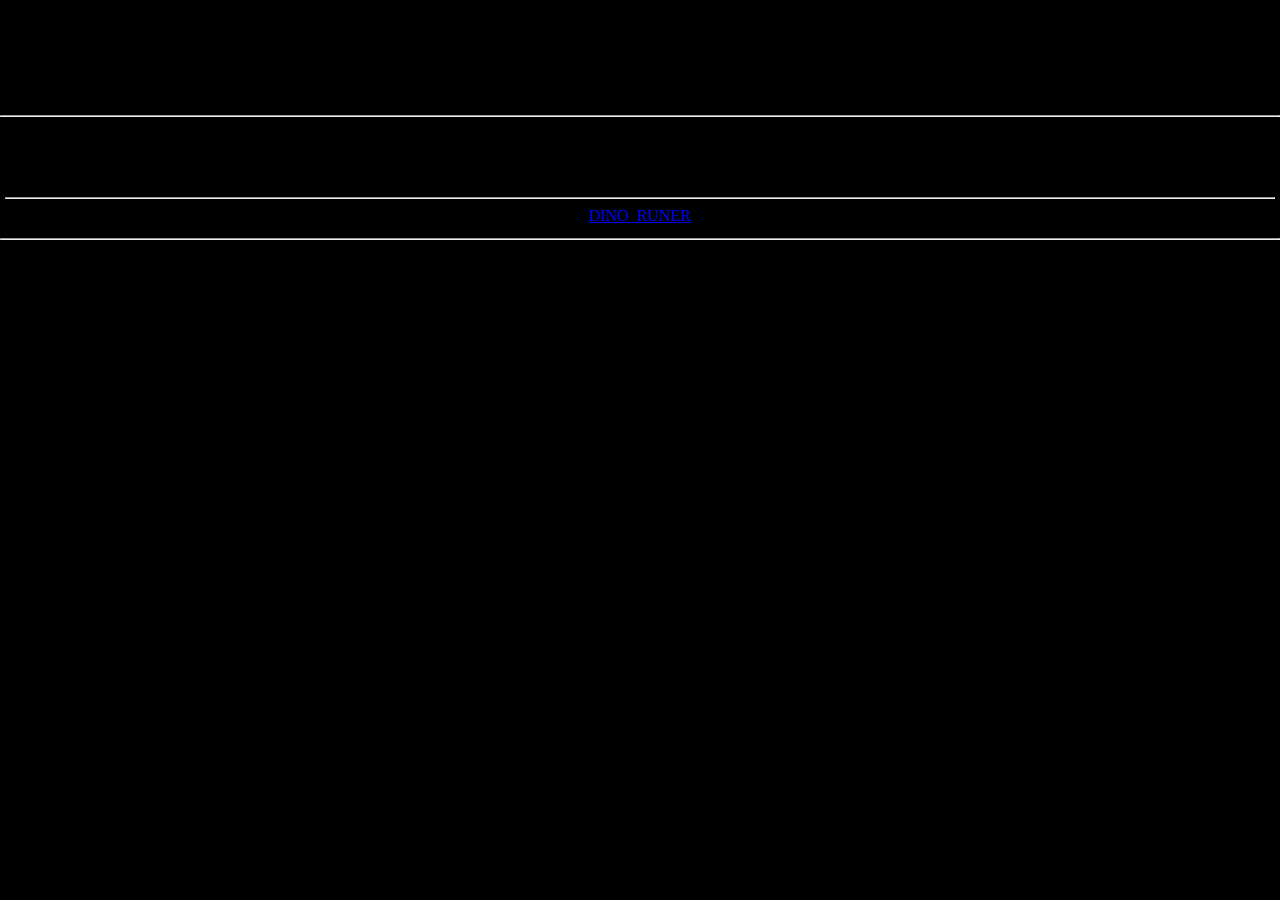
<file: index.html>
<!DOCTYPE html>
<html lang="PT-BR">

<head>
    <meta charset="UTF-8">
    <meta http-equiv="X-UA-Compatible" content="IE=edge">
    <meta name="viewport" content="width=device-width, initial-scale=1.0">
    <link rel="stylesheet" href="stile.css">
</head>

<body class="site">

    <div class="menu">
        <h2>GAMESJP</h2>
    </div>

    <hr>

    <div class="jogos">
        <h2>JOGOS</h2>
        <hr>
        <a href="runner/index.html">DINO_RUNER<a>
    </div>

    <hr>

</body>

</html>
</file>
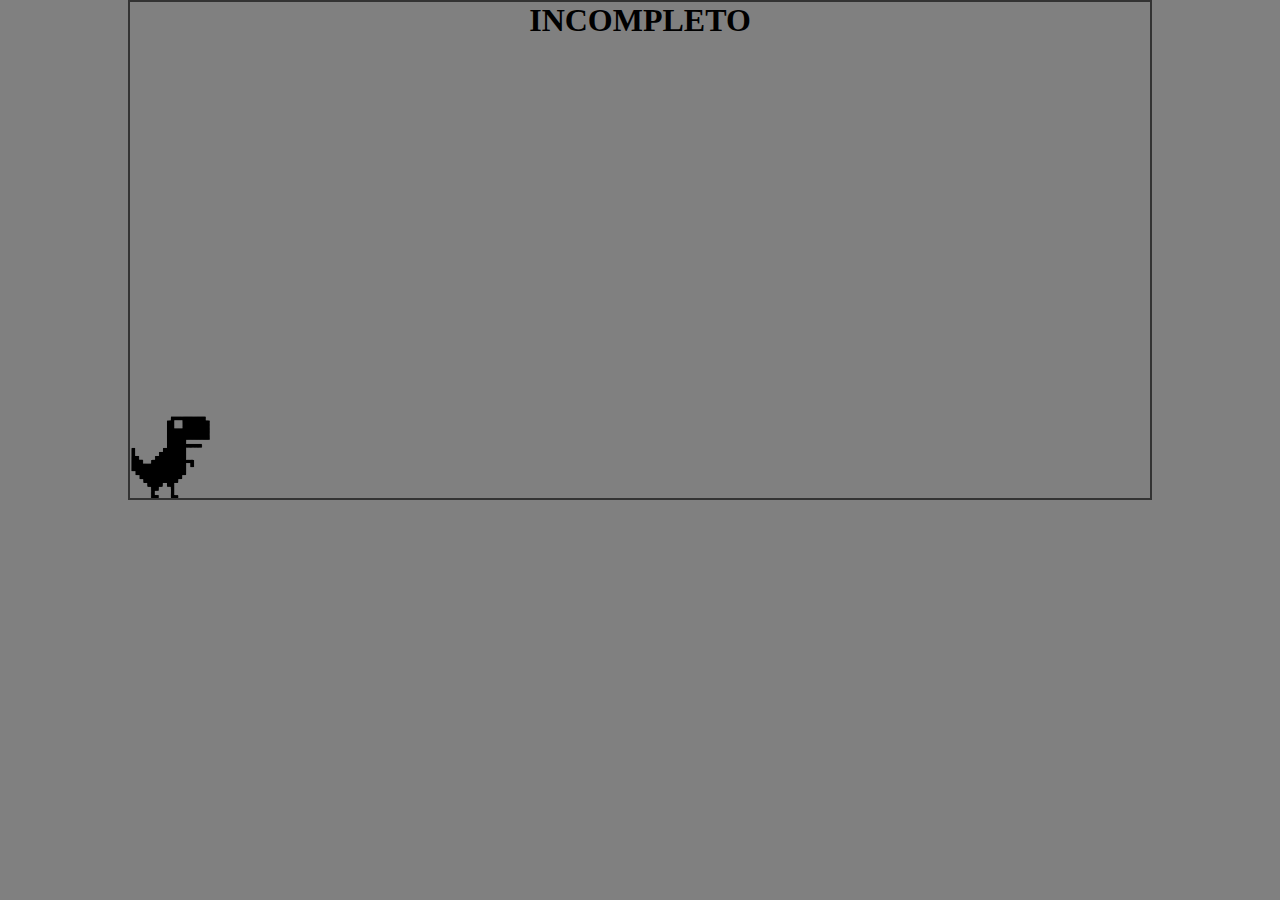
<file: runner/index.html>
<!DOCTYPE html>
<html lang="pt-br">

<head>
    <meta charset="UTF-8">
    <meta http-equiv="X-UA-Compatible" content="IE=edge">
    <meta name="viewport" content="width=device-width, initial-scale=1.0">
    <title>Dino Runer</title>
    <link rel="stylesheet" href="style.css">
    <script src="script.js" defer></script>
</head>

<body style="background-color: gray;">


    <div class="game">
        <h1 style="text-align: center;">INCOMPLETO</h1>

        <img src="imagens/Cacto.png" class="obstacle">
        <img src="imagens/dinisauro.png" class="player">
    </div>
</body>

</html>
</file>
<file: stile.css>
.site {
    background-color: black;
    margin: 0;
    text-align: center;
}

.menu {
    background-color: black;
    padding: 20px;
}

.jogos {
    background-color: black;
    padding: 5px;
}

h2 {
    animation: rgb-c 2s infinite;
}

a {
    animation: rgb-c 2s infinite;
}

@keyframes rgb-bg {

    0% {
        background-color: rgb(255, 0, 0);
    }

    20% {
        background-color: rgb(246, 255, 0);
    }

    40% {
        background-color: rgb(72, 255, 0);
    }

    60% {
        background-color: rgb(0, 251, 255);
    }

    80% {
        background-color: rgb(8, 0, 255);
    }

    100% {
        background-color: rgb(255, 0, 221);
    }
}

@keyframes rgb-c {

    0% {
        color: rgb(255, 0, 0);
    }

    20% {
        color: rgb(246, 255, 0);
    }

    40% {
        color: rgb(72, 255, 0);
    }

    60% {
        color: rgb(0, 251, 255);
    }

    80% {
        color: rgb(8, 0, 255);
    }

    100% {
        color: rgb(255, 0, 221);
    }
}
</file>
<file: runner/style.css>
* {
     margin: 0%;
     padding: 0%;
     box-sizing: border-box;
 }

 /*Classes*/

 .jump {
     animation: jump 500ms ease-out;
 }

 .game {
     width: 80%;
     height: 500px;
     border: 2px solid #333;
     margin: 0 auto;
     position: relative;
     overflow: hidden;
 }

 .obstacle {
     position: absolute;
     bottom: 0;
     width: 60px;
     right: -60px;
     animation: cac 1.5s infinite linear;
 }

 .player {
     width: 80px;
     position: absolute;
     bottom: 0;
 }

 /*animações*/

 @keyframes cac {
     from {
         right: 0%;
     }

     to {
         right: 100%;
     }
 }

 @keyframes jump {

     0% {
         bottom: 0;
     }

     20% {
         bottom: 80px;
     }

     40% {
         bottom: 180px;
     }

     50% {
         bottom: 180px;
     }

     60% {
         bottom: 180px;
     }

     80% {
         bottom: 80px;
     }

     100% {
         bottom: 0;
     }
 }

 /*IND*/

 h1 {
     animation: rgb-bg 2s infinite;
 }

 @keyframes rgb-bg {

     0% {
         background-color: rgb(255, 0, 0);
     }

     20% {
         background-color: rgb(246, 255, 0);
     }

     40% {
         background-color: rgb(72, 255, 0);
     }

     60% {
         background-color: rgb(0, 251, 255);
     }

     80% {
         background-color: rgb(8, 0, 255);
     }

     100% {
         background-color: rgb(255, 0, 221);
     }
 }
</file>
